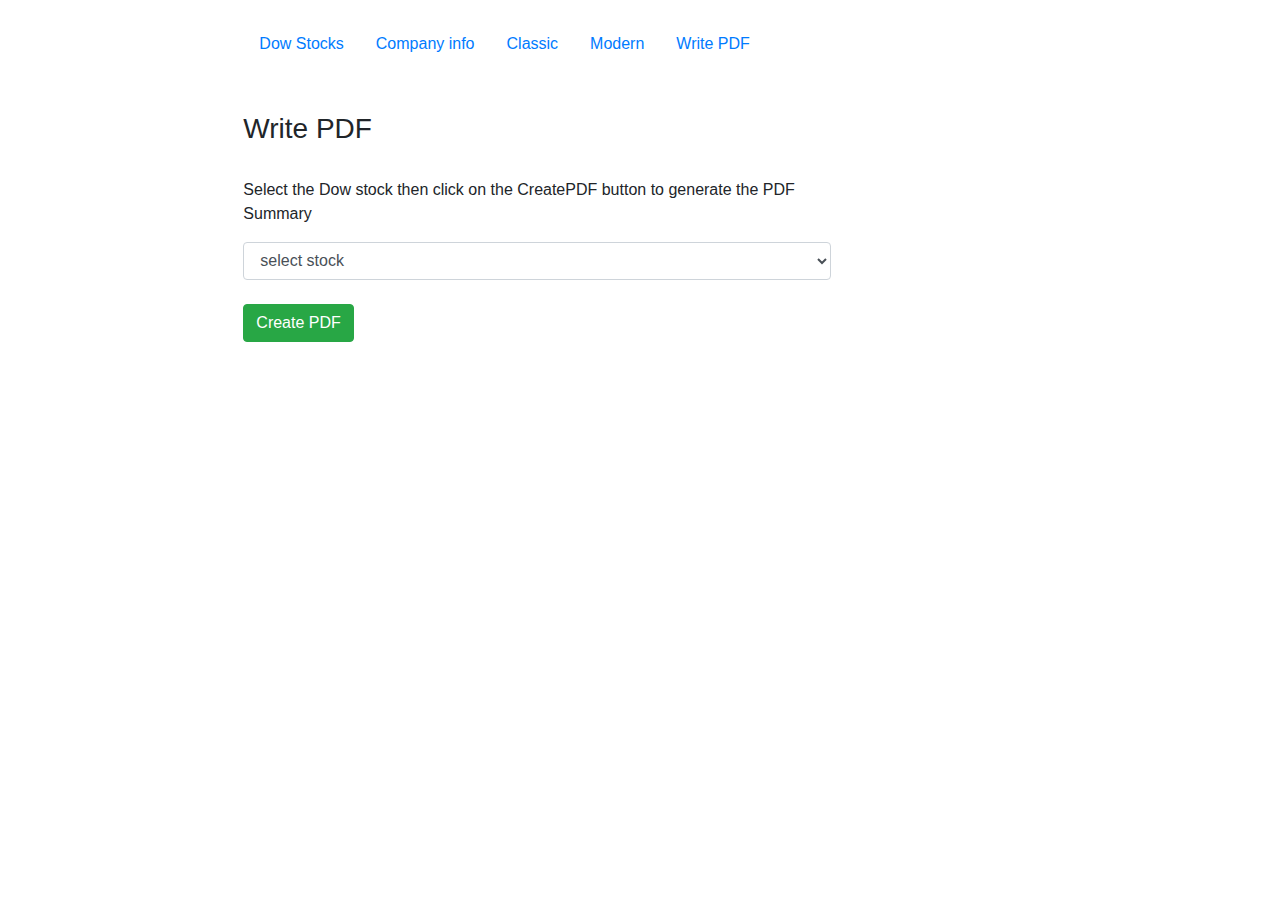
<file: flask/templates/writepdf.html>
<!DOCTYPE html>
<html lang="en">
  <head>
    <meta charset="utf-8">
    <meta http-equiv="X-UA-Compatible" content="IE=edge">
    <meta name="viewport" content="width=device-width, initial-scale=1">

    <title></title>

    <meta name="description" content="Source code generated using layoutit.com">
    <meta name="author" content="LayoutIt!">

    <link href="https://stackpath.bootstrapcdn.com/bootstrap/4.3.1/css/bootstrap.min.css" rel="stylesheet">
    <link href="css/style.css" rel="stylesheet">

  </head>
  <body>
	<div class="container-fluid">
		<div class="row">
				<div class="col-md-2">
				</div>
				<div class="col-md-8">
			<div class="col-md-12">
				<br/>
					<ul class="nav">
							<li class="nav-item">
								<a class="nav-link active" href="/">Dow Stocks</a>
							</li>
							<li class="nav-item">
									<a class="nav-link " href="/company">Company info </a>
							</li>				
							<li class="nav-item">
									<a class="nav-link " href="/classic">Classic </a>
							</li>
							<li class="nav-item">
								<a class="nav-link " href="/modern">Modern</a>
							</li>
							<li>
								<a class="nav-link active dropdown-menu-right" href="/pdf">Write PDF</a>
							</li>
						</ul>
				<div class="row">
					
					<div class="col-md-9">
							<br/><br/>
						<h3>
							Write PDF
						</h3>
						<br/>
						<p>
							Select the Dow stock then click on the CreatePDF button to generate the PDF Summary
						</p>
						<form action="/info" method="POST">
							<select class="form-control" name="team">
								<option value="">select stock</option>
								<option value="MMM"> 3M</option>
								<option value="AXP"> American Express</option>
								<option value="AAPL"> Apple</option>
								<option value="BA"> Boeing</option>
								<option value="CAT"> Caterpillar</option>
								<option value="CVX"> Chevron</option>
								<option value="CSCO"> Cisco</option>
								<option value="KO"> Coca-Cola</option>
								<option value="DIS"> Disney</option>
								<option value="DWDP"> DowDuPont Inc</option>
								<option value="XOM"> Exxon Mobil</option>
								<option value="GS"> Goldman Sachs</option>
								<option value="HD"> Home Depot</option>
								<option value="IBM"> IBM</option>
								<option value="INTC"> Intel</option>
								<option value="JNJ"> Johnson & Johnson</option>
								<option value="JPM"> JPMorgan Chase</option>
								<option value="MCD"> McDonald's</option>
								<option value="MRK"> Merck</option>
								<option value="MSFT"> Microsoft</option>
								<option value="NKE"> Nike</option>
								<option value="PFE"> Pfizer</option>
								<option value="PG"> Procter & Gamble</option>
								<option value="TRV"> Travelers Companies Inc</option>
								<option value="UTX"> United Technologies</option>
								<option value="UNH"> UnitedHealth</option>
								<option value="VZ"> Verizon</option>
								<option value="V"> Visa</option>
								<option value="WMT"> Wal-Mart</option>
								<option value="WBA"> Walgreen</option>
							</select>
							<br>
						</form>
						<button type="button" class="btn btn-success">
							Create PDF
						</button>
					</div>
					<div class="col-md-3">
						<br/><br/><br/><br/><br/><br/>

					</div>
				</div>
			</div>
		</div>
			<div class="col-md-2">
				</div>
		</div>
	</div>
    <script src="js/jquery.min.js"></script>
    <script src="js/bootstrap.min.js"></script>
    <script src="js/scripts.js"></script>
  </body>
</html>
</file>
<file: flask/templates/css/style.css>
# Empty CSS file for your own CSS
</file>
